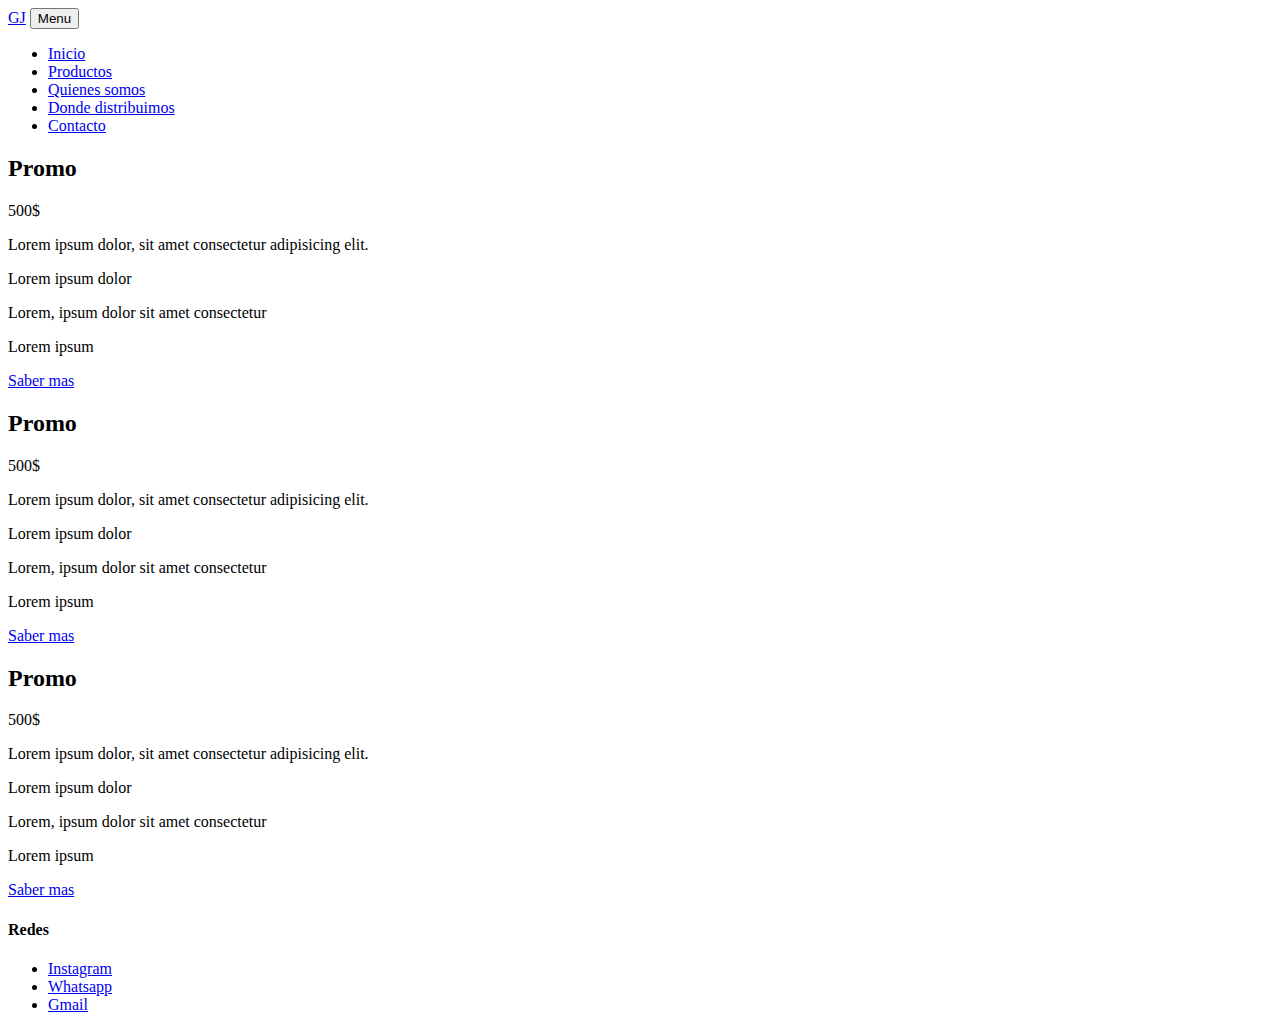
<file: pages/productos.html>
<!DOCTYPE html>
<html lang="en">
<head>
    <meta charset="UTF-8">
    <meta http-equiv="X-UA-Compatible" content="IE=edge">
    <meta name="viewport" content="width=device-width, initial-scale=1.0">
    <link href="https://cdn.jsdelivr.net/npm/bootstrap@5.1.3/dist/css/bootstrap.min.css" rel="stylesheet" integrity="sha384-1BmE4kWBq78iYhFldvKuhfTAU6auU8tT94WrHftjDbrCEXSU1oBoqyl2QvZ6jIW3" crossorigin="anonymous">
    <link rel="preconnect" href="https://fonts.googleapis.com">
    <link rel="stylesheet" href="C:\Users\gaspar\Desktop\primeraentrega-final\estilos.css">
    <title>Document</title>
</head>
<body class="fondo">
    <header>
    
        <nav class="navbar navbar-expand-lg  ">
            <div class="container-fluid ">
                <a class="navbar-brand" href="#">GJ</a>
                <button class="navbar-toggler" type="button" data-bs-toggle="collapse" data-bs-target="#navbarNav"
                    aria-controls="navbarNav" aria-expanded="false" aria-label="Toggle navigation">
                    <span >Menu</span>
                </button>
                <div class="collapse navbar-collapse flex-row-reverse" id="navbarNav">
                    <ul class="navbar-nav">
                        <li class="nav-item">
                            <a class="nav-link active colorItem" aria-current="page" href="../index.html">Inicio</a>
                        </li>
                        <li class="nav-item">
                            <a class="nav-link active colorItem" href="../pages/productos.html">Productos</a>
                        </li>
                        <li class="nav-item">
                            <a class="nav-link active colorItem" href="../pages/Quienes-somos.html">Quienes somos</a>
                        </li>
                        <li class="nav-item">
                            <a class="nav-link active colorItem"  href="../pages/donde-distribuimos.html">Donde distribuimos</a>
                        </li>
                        <li class="nav-item">
                            <a class="nav-link active colorItem"  href="../pages/contacto.html">Contacto</a>
                        </li>
                    </ul>
                </div>
            </div>
        </nav>
    </header>
    <main>
        <section class="cuadrado">
            <div class="columna">
                <h2> Promo</h2>
            <p class="pecio">500$</p>
            <p class="uno">Lorem ipsum dolor, sit amet consectetur adipisicing elit. </p>
            
            <p>Lorem ipsum dolor </p>
            <p>Lorem, ipsum dolor sit amet consectetur</p>
            <p>Lorem ipsum </p>
            
            <a href="#" class="productos">Saber mas</a>
        </div>
        <div class="columna">
            <h2> Promo</h2>
            <p class="pecio">500$</p>
            <p class="uno">Lorem ipsum dolor, sit amet consectetur adipisicing elit. </p>
            
            <p>Lorem ipsum dolor </p>
            <p>Lorem, ipsum dolor sit amet consectetur</p>
            <p>Lorem ipsum </p>
            
            <a href="#" class="productos">Saber mas</a>
        </div>
        <div class="columna">
            <h2> Promo</h2>
            <p class="pecio">500$</p>
            <p class="uno">Lorem ipsum dolor, sit amet consectetur adipisicing elit. </p>
            
            <p>Lorem ipsum dolor </p>
            <p>Lorem, ipsum dolor sit amet consectetur</p>
            <p>Lorem ipsum </p>
            
            <a href="#" class="productos">Saber mas</a>
        </div>
        </section>
    </main>
    <footer>
        <h4>Redes</h4>
        <div class="redes">
            <ul>
                <li class="lire"><a href="#">Instagram</a></li>
                <li class="lire"> <a href="#">Whatsapp</a></li>
                <li class="lire"><a href="#">Gmail</a></li>
            </ul>
        </div>
    </footer>






    <script src="https://cdn.jsdelivr.net/npm/bootstrap@5.1.3/dist/js/bootstrap.bundle.min.js" integrity="sha384-ka7Sk0Gln4gmtz2MlQnikT1wXgYsOg+OMhuP+IlRH9sENBO0LRn5q+8nbTov4+1p" crossorigin="anonymous"></script>
</body>
</html>
</file>
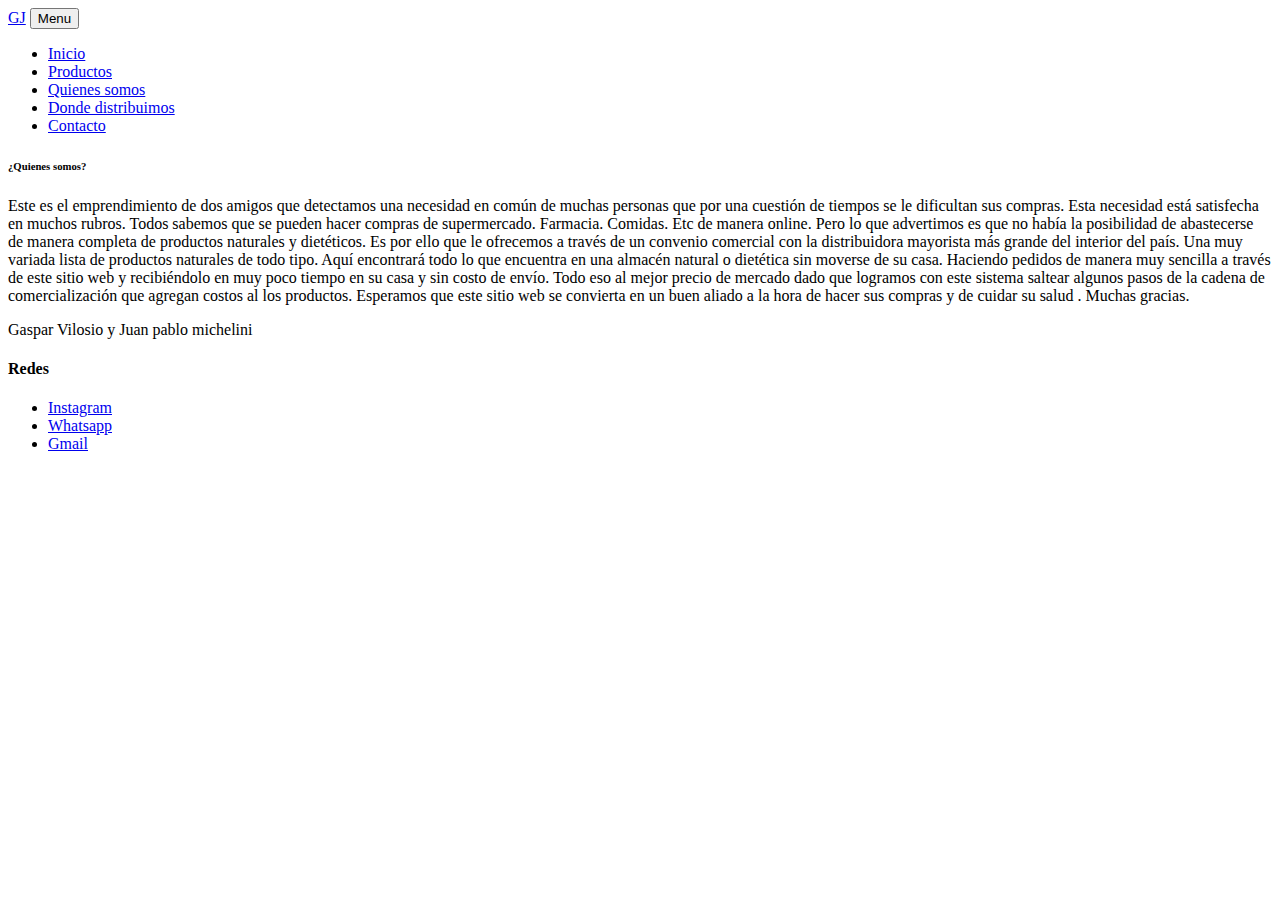
<file: pages/Quienes-somos.html>
<!DOCTYPE html>
<html lang="en">
<head>
    <meta charset="UTF-8">
    <meta http-equiv="X-UA-Compatible" content="IE=edge">
    <meta name="viewport" content="width=device-width, initial-scale=1.0">
    <link href="https://cdn.jsdelivr.net/npm/bootstrap@5.1.3/dist/css/bootstrap.min.css" rel="stylesheet" integrity="sha384-1BmE4kWBq78iYhFldvKuhfTAU6auU8tT94WrHftjDbrCEXSU1oBoqyl2QvZ6jIW3" crossorigin="anonymous">
    <link rel="stylesheet" href="C:\Users\gaspar\Desktop\primeraentrega-final\estilos.css">
    <link rel="preconnect" href="https://fonts.googleapis.com">
    <title>Document</title>
</head>
<body class="fondo">
    <header>
        <nav class="navbar navbar-expand-lg  ">
            <div class="container-fluid ">
                <a class="navbar-brand" href="#">GJ</a>
                <button class="navbar-toggler" type="button" data-bs-toggle="collapse" data-bs-target="#navbarNav"
                    aria-controls="navbarNav" aria-expanded="false" aria-label="Toggle navigation">
                    <span >Menu</span>
                </button>
                <div class="collapse navbar-collapse flex-row-reverse" id="navbarNav">
                    <ul class="navbar-nav">
                        <li class="nav-item">
                            <a class="nav-link active colorItem" aria-current="page" href="../index.html">Inicio</a>
                        </li>
                        <li class="nav-item">
                            <a class="nav-link active colorItem" href="../pages/productos.html">Productos</a>
                        </li>
                        <li class="nav-item">
                            <a class="nav-link active colorItem" href="../pages/Quienes-somos.html">Quienes somos</a>
                        </li>
                        <li class="nav-item">
                            <a class="nav-link active colorItem"  href="../pages/donde-distribuimos.html">Donde distribuimos</a>
                        </li>
                        <li class="nav-item">
                            <a class="nav-link active colorItem"  href="../pages/contacto.html">Contacto</a>
                        </li>
                    </ul>
                </div>
            </div>
        </nav>
    </header>
    <main>
    <section class="quienessomos-section">
        <h6>¿Quienes somos?</h6>
        <p class="quienessomos-p">  
            Este es el emprendimiento de dos amigos que detectamos una necesidad en común de muchas personas que por una cuestión de tiempos se le dificultan sus compras. Esta necesidad está satisfecha en muchos rubros. Todos sabemos que se pueden hacer compras de supermercado. Farmacia. Comidas. Etc de manera online. 
            Pero lo que advertimos es que no había la posibilidad de abastecerse de manera completa de productos naturales y dietéticos. 
            Es por ello que le ofrecemos a través de un convenio comercial con la distribuidora mayorista más grande del interior del país. Una muy variada lista de productos naturales de todo tipo. Aquí encontrará todo lo que encuentra en una almacén natural o dietética sin moverse de su casa. Haciendo pedidos de manera muy sencilla a través  de este sitio web y recibiéndolo en muy poco tiempo en su casa y sin costo de envío. Todo eso al mejor precio de mercado dado que logramos con este sistema saltear algunos pasos de la cadena de comercialización que agregan costos al los productos. 
            Esperamos que este sitio web se convierta en un buen aliado a la hora de hacer sus compras y de cuidar su salud .
            Muchas gracias.
            <div class="nombres"> Gaspar Vilosio y Juan pablo michelini </div>  </p>
    </section>
    </main>
    <footer>
        <h4>Redes</h4>
        <div class="redes">
            <ul>
                <li class="lire"><a href="#">Instagram</a></li>
                <li class="lire"> <a href="#">Whatsapp</a></li>
                <li class="lire"><a href="#">Gmail</a></li>
            </ul>
        </div>
    </footer>





    <script src="https://cdn.jsdelivr.net/npm/bootstrap@5.1.3/dist/js/bootstrap.bundle.min.js" integrity="sha384-ka7Sk0Gln4gmtz2MlQnikT1wXgYsOg+OMhuP+IlRH9sENBO0LRn5q+8nbTov4+1p" crossorigin="anonymous"></script>
</body>
</html>
</file>
